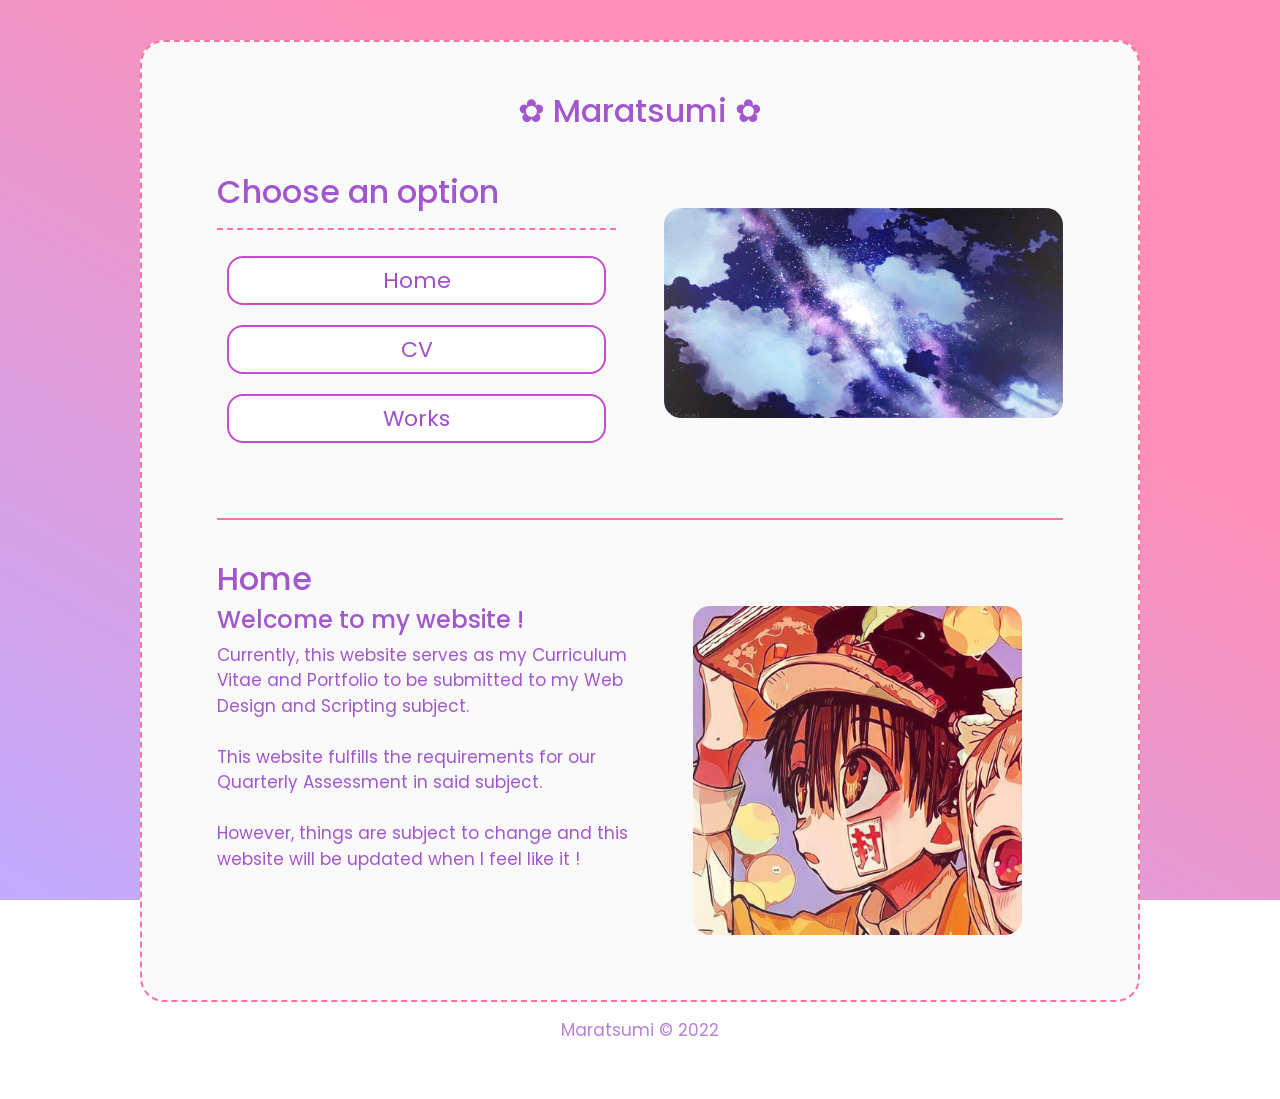
<file: index.html>
<!DOCTYPE html>
<html lang="en">
<head>
    <meta charset="UTF-8">
    <meta http-equiv="X-UA-Compatible" content="IE=edge">
    <meta name="viewport" content="width=device-width, initial-scale=1.0">
    <meta name="description" content="About Mara / Shio / Maratsumi">
    <title>✦ Maratsumi ✦</title>
    <link href="https://cdn.jsdelivr.net/npm/bootstrap@5.1.3/dist/css/bootstrap.min.css" rel="stylesheet" integrity="sha384-1BmE4kWBq78iYhFldvKuhfTAU6auU8tT94WrHftjDbrCEXSU1oBoqyl2QvZ6jIW3" crossorigin="anonymous">
    <link rel="stylesheet" href="styles.css">
    <script type="text/javascript" src="https://ajax.googleapis.com/ajax/libs/jquery/3.6.0/jquery.min.js"></script>
    <script type="text/javascript" language="javascript" src="./script.js"></script>
</head>
<body>
    <div class="main">
        <div class="container" id="main">
            <div class="row justify-content-center">
                <div class="col-auto">
                    <h2 id="titleHeader">✿ Maratsumi ✿</h2>
                </div>
            </div>
            <div class="row gx-5">
                <div class="col-lg-6">
                    <h2> Choose an option </h2>
                    <hr id="divider1">
                    <button type="button" class="btn" id="buttonHome">Home</button>
                    <button type="button" class="btn" id="buttonAbout">CV</button>
                    <button type="button" class="btn" id="buttonWorks">Works</button>
                </div>
                <div class="col-lg-6 d-flex text-center align-items-center">
                    <img src="images/stars.gif" id="testimage">
                </div>
            </div>
            <hr id="divider2">
            <div class="row" id="home">
                <h2> Home </h2>
                <div class="col-6">
                    <h4>Welcome to my website !</h4>
                    <p>
                        Currently, this website serves as my Curriculum Vitae and Portfolio to be submitted to my Web Design and Scripting subject.<br><br>
                        This website fulfills the requirements for our Quarterly Assessment in said subject.<br><br>
                        However, things are subject to change and this website will be updated when I feel like it !
                    </p>
                </div>
                <div class="col-6 text-center">
                    <img src="images/hanako.jpg" id="homeImage">
                </div>
            </div>
            <div class="row" id="about">
                <h2> Curriculum Vitae </h2>
                <div class="row p-2">
                    <div class="col-6">
                        <h3>Personal Information</h3>
                        <ul id="personalInfoList">
                            <li>VITUG, Angelo G.</li>
                            <li>angelo.vitug@ciit.edu.ph</li>
                            <li>(+63)966 332 6876</li>
                            <li>Rizal, Philippines</li>
                        </ul>
                    </div>
                    <div class="col-6">
                        <h3>Achievements and Awards</h3>
                        <h5>Academic Honors</h5>
                        <ul>
                            <li>2021 - Grade 11 (Recognition of High Honors)</li>
                            <li>2020 - Grade 10</li>
                            <li>2013 - Grade 3</li>
                            <li>2012 - Grade 2</li>
                            <li>2011 - Grade 1</li>
                        </ul>
                    </div>
                </div>
                <div class="row p-2">
                    <div class="col-6">
                        <h3>Education</h3>
                        <h5>CIIT Senior High School, Quezon City, Metro Manila</h5>
                        <ul>
                            <li>2021 - Present</li>
                            <li>Grade 11</li>
                        </ul>
                        <h5>Montessori Integrated School of Antipolo</h5>
                        <ul>
                            <li>2011 - 2020</li>
                            <li>Grade 1 to Grade 10</li>
                        </ul>
                    </div>
                    <div class="col-6">
                        <h3>Work History</h3>
                        <h5>AMA Computer Learning Center, Antipolo City, Rizal - Registrar's Office</h5>
                        <ul>
                            <li>2019 - 2019</li>
                            <li>WSP/Work-Study Program held by Montessori Integrated School of Antipolo.
                                Completion of 144 work hours requirement.
                            </li>
                            <li>Encoder of student grades with use of Microsoft Excel</li>
                        </ul>
                    </div>
                </div>
                <div class="row p-2">
                    <div class="col-6">
                        <h3>Soft Skills</h3>
                        <ul>
                            <li>Time Management</li>
                            <li>Open-mindedness</li>
                            <li>Adaptability</li>
                            <li>Cooperative</li>
                        </ul>
                    </div>
                    <div class="col-6">
                        <h3>Technical Skills</h3>
                        <ul>
                            <li>HTML/CSS</li>
                            <li>JQuery</li>
                            <li>Bootstrap</li>
                            <li>Java</li>
                            <li>Basic C++</li>
                        </ul>
                    </div>
                </div>
            </div>
            <div class="row" id="works">
                <div class="col-12">
                    <div class="row">
                        <div class="col-12">
                            <h2> Works </h2>
                            <h5>This section shows some of the works I have done.</h5>
                        </div>
                    </div>
                    <div class="row py-3 text-center">
                        <div class="col-12">
                            <h3>This website !</h3>
                        </div>
                    </div>
                    <div class="row pb-2" id="iframe-container">
                        <div class="col-12 justify-content-center d-flex">
                            <iframe width="560" height="315" src="https://www.youtube.com/embed/r5Fv9onriMQ" title="YouTube video player" frameborder="0" allow="accelerometer; autoplay; clipboard-write; encrypted-media; gyroscope; picture-in-picture" allowfullscreen></iframe>
                        </div>
                    </div>
                    <div class="row text-center d-flex">
                        <div class="col-12">
                            <img src="./images/jshkart.png" id="jshkart">
                        </div>
                    </div>
                </div>
            </div>
        </div>
    </div>
    <footer>
        <div class="text-center p-3" id="footer">
            Maratsumi © 2022
        </div>
    </footer>
</body>
</html>
</file>
<file: styles.css>
@import url('https://fonts.googleapis.com/css2?family=Poppins:ital@0;1&family=Roboto+Mono&display=swap');

html{
    height: 100%;
}

body{
    display: none;
    align-items: center;
    justify-content: center;
    align-content: center;
    margin: auto;
    padding: 40px 25px;
    font-family: 'Poppins', sans-serif;
    color: #a357cf;
    background-image: linear-gradient(30deg, #C1ABFF 0%, #FF8FB6 70%);
    background-repeat: no-repeat;
    background-attachment: fixed;
    font-size: 17px;
}

button{
    text-decoration: none;
}

.btn{
    outline: none;
    box-shadow: none !important;
    -webkit-appearance: none;
}

#main{
    height: auto;
    width: clamp(360px, 100%, 1000px);
    background-color:#FAFAFA;
    border-radius: 24px;
    border: dashed 2px #FF739D;
    padding: 50px 75px;
    padding-bottom: 65px;
}

#titleHeader{
    padding-bottom: 35px;
}

#divider1{
    border: 0;
    border-top: 2px dashed #FF739D;
    opacity: 1;
    background-image: none;
    color: white;
    width: clamp(10rem, 100%, 27rem);
}

#buttonHome, #buttonAbout, #buttonWorks{
    font-size: 22px;
    margin: 10px;
    padding: clamp(4px 0px, 4px 115px, 100%);
    border-radius: 16px;
    border: solid 2px #c64bcf;
    background-color: white;
    color:#9e50cc;
    height: auto;
    width: clamp(100px, 100%, 379px);
    transition: transform 0.25s ease, fill 0.25s ease, stroke 0.25s ease;
}

#buttonHome:hover, #buttonAbout:hover, #buttonWorks:hover{
    transform: scale(1.0756);
}

#buttonHome:disabled, #buttonAbout:disabled, #buttonWorks:disabled{
    opacity: 1;
}

#testimage{
    height:auto;
    align-items: center;
    width:100%;
    border-radius: 17px;
}

#divider2{
    border: 0;
    border-top: 2px solid #FF739D;
    opacity: 1;
    background-image: none;
    margin-top: 65px;
    color: transparent;
    padding: 12px;
}

#homeImage{
    width: 80%;
    height: auto;
    border-radius: 17px;
}

#personalInfoList{
    font-size: 18px;
}

#careerObjective{
    text-align: justify;
}

#iframe-container{
    width: 100%;
    height: auto;
}

#jshkart{
    height:auto;
    width: clamp(45%, 65%, 65%);
    border-radius: 12px;
}

#footer{
    opacity: 0.75;
}
</file>
